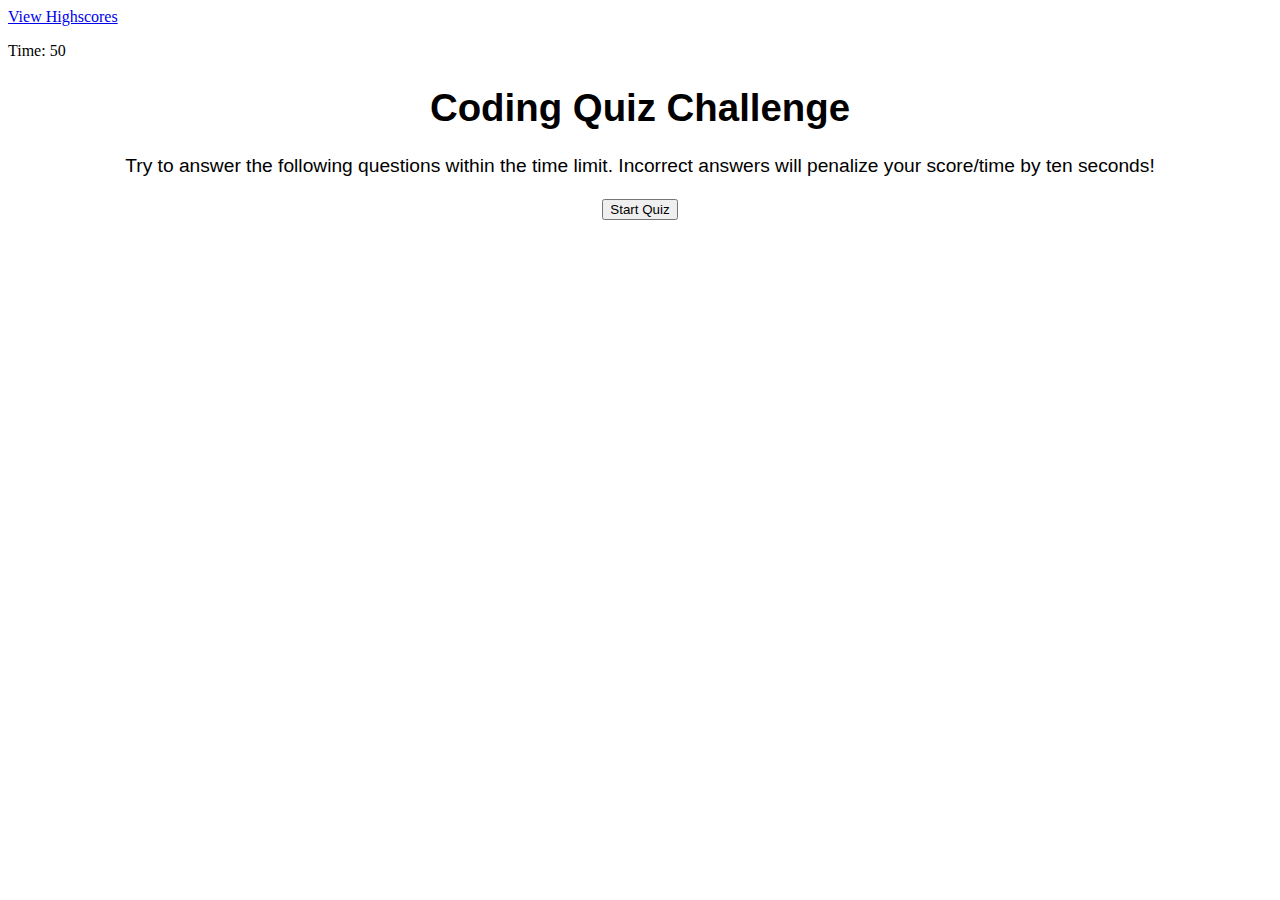
<file: Mini-coding-quiz/Develop/index.html>
<!DOCTYPE html>
<html lang="en">
    <head>
        <meta charset="UTF-8" />
        <meta name="viewport" content="width-device-width, initial-scale-1.0" />
        <meta http-equiv="X-UA-Compatible" content="ie-edge" />
        <title>Coding Quiz</title>
        <link rel="stylesheet" href="./assets/css/styles.css" />
    </head>
 
    <body>
        <header>
            <a href="Develop/Highscores.html" class="'button">View Highscores</a>           
            <p class="count">
                Time: 
                <span class="timer">50</span>
            </p>
        </header>

        <div class="container">
            <div id="start-screen" class="start">
                <h1>Coding Quiz Challenge</h1>
                <p>
                    Try to answer the following questions within the time
                    limit. Incorrect answers will penalize your
                    score/time by ten seconds!
                </p>
                <ul class="answerList"></ul>
                <ol class="highscores"></ol>
                <button id="start-btn">Start Quiz</button>
            </div>
        </div>

        <script src="./assets/js/script.js"></script>
    </body>

    
</html>
</file>
<file: Mini-coding-quiz/Develop/assets/css/styles.css>
.header {
    color: black;
    font-family:'Gill Sans', 'Gill Sans MT', Calibri, 'Trebuchet MS', sans-serif;
    font-size: larger;
    text-align: center;
   
}

.container {
    color: black;
    font-family:'Franklin Gothic Medium', 'Arial Narrow', Arial, sans-serif;
    font-size: larger;
    text-align: center;
}
</file>
